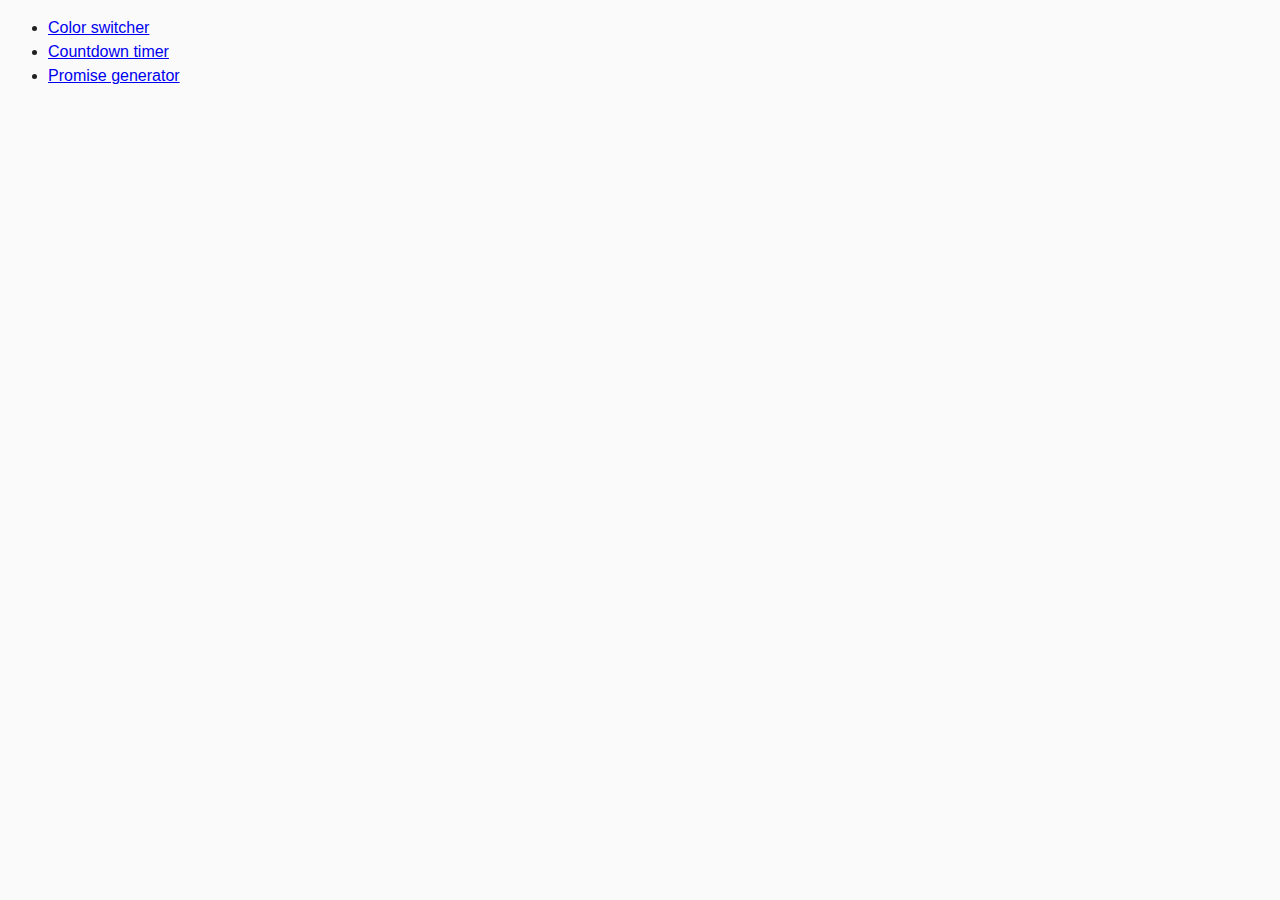
<file: src/index.html>
<!DOCTYPE html>
<html lang="en">
  <head>
    <meta charset="UTF-8" />
    <meta name="viewport" content="width=device-width, initial-scale=1.0" />
    <title>Homework 9</title>
    <link rel="stylesheet" href="css/common.css" />
  </head>
  <body>
    <ul>
      <li><a href="01-color-switcher.html">Color switcher</a></li>
      <li><a href="02-timer.html">Countdown timer</a></li>
      <li><a href="03-promises.html">Promise generator</a></li>
    </ul>
  </body>
</html>
</file>
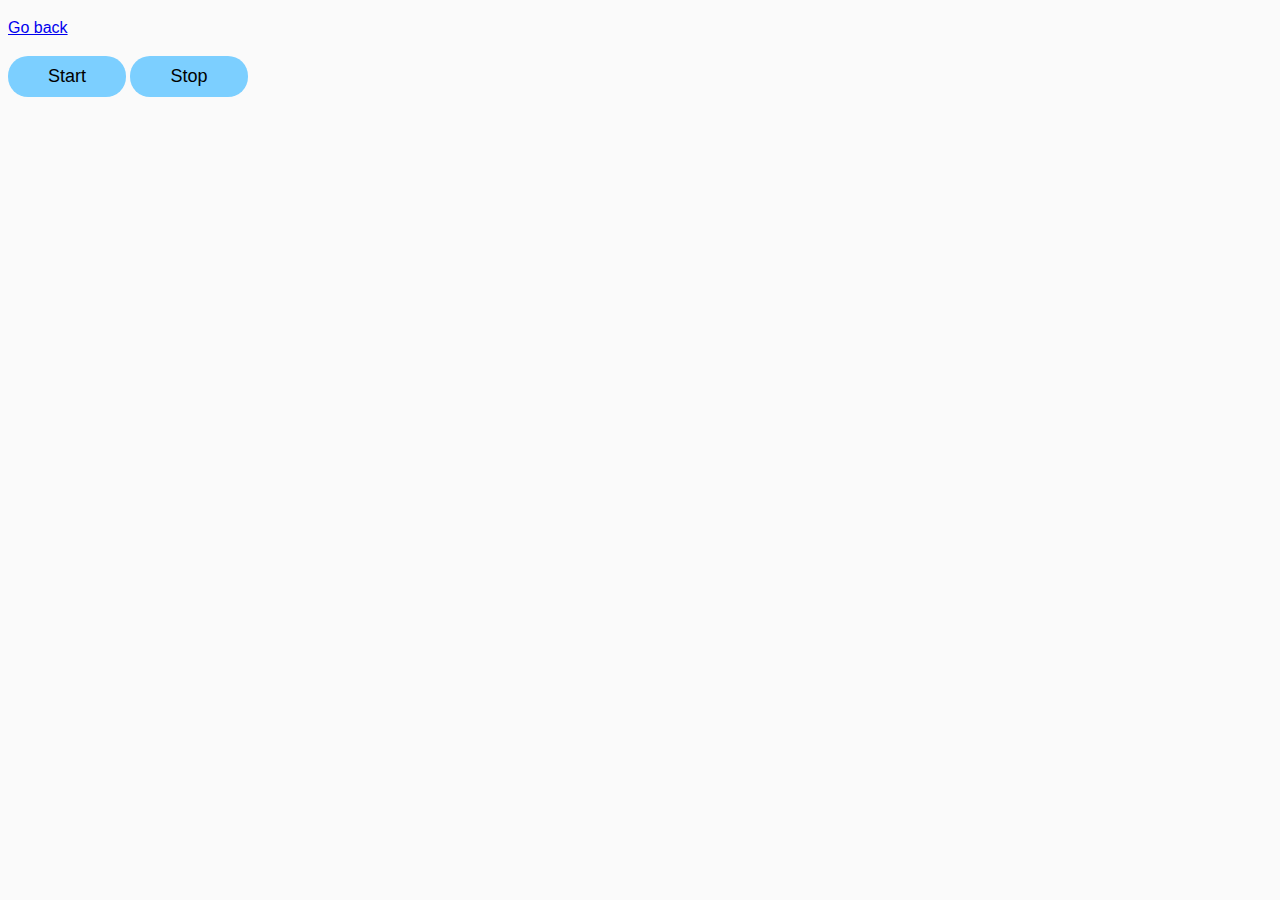
<file: src/01-color-switcher.html>
<!DOCTYPE html>
<html lang="en">
  <head>
    <meta charset="UTF-8" />
    <meta name="viewport" content="width=device-width, initial-scale=1.0" />
    <title>Color switcher</title>
    <link rel="stylesheet" href="css/common.css" />
  </head>
  <body>
    <p><a href="index.html">Go back</a></p>

    <button type="button" data-start>Start</button>
    <button type="button" data-stop>Stop</button>

    <script src="js/01-color-switcher.js"></script>
  </body>
</html>
</file>
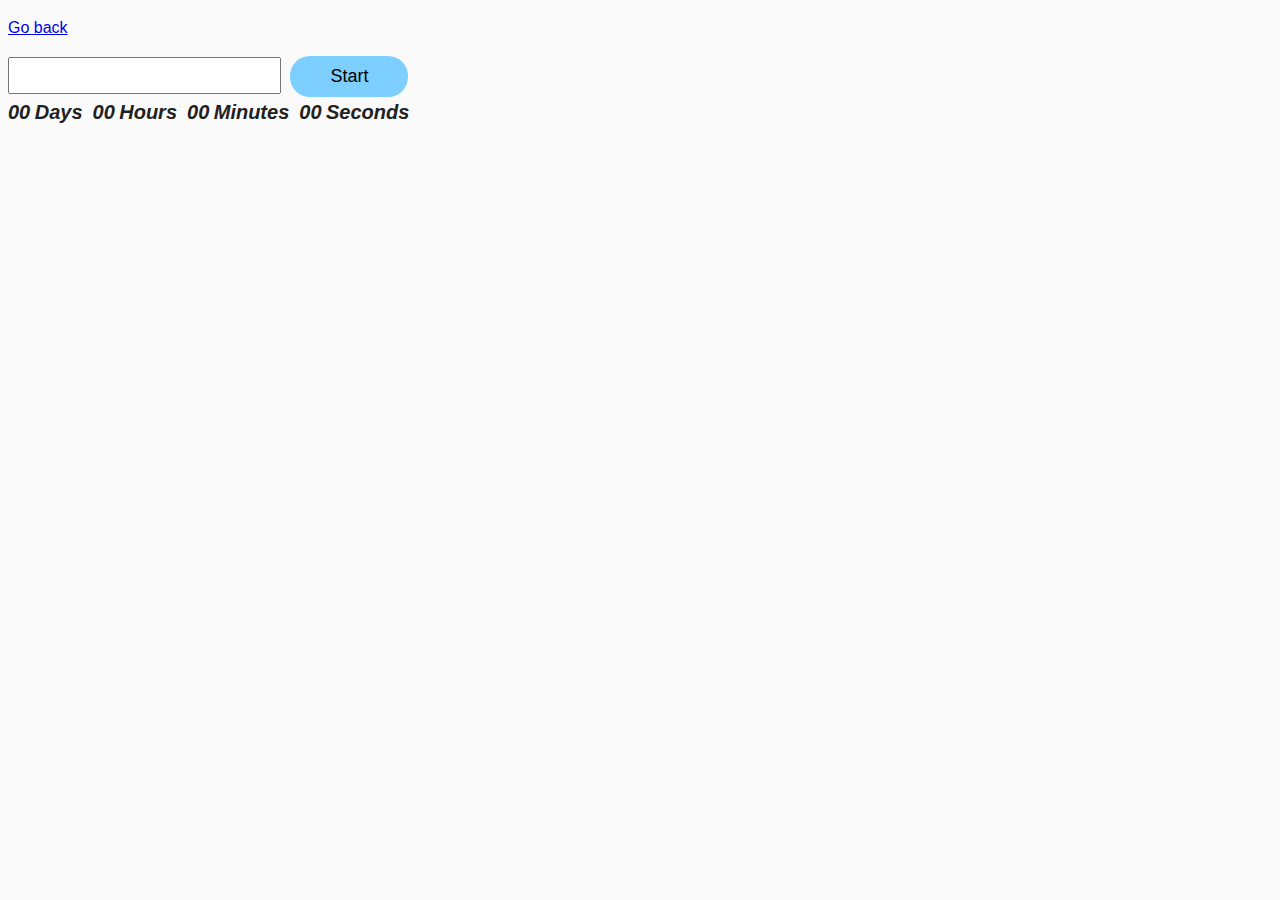
<file: src/02-timer.html>
<!DOCTYPE html>
<html lang="en">
  <head>
    <meta charset="UTF-8" />
    <meta name="viewport" content="width=device-width, initial-scale=1.0" />
    <title>Countdown timer</title>
    <link rel="stylesheet" href="css/common.css" />
  </head>
  <body>
    <p><a href="index.html">Go back</a></p>

    <input type="text" id="datetime-picker" />
    <button type="button" data-start>Start</button>

    <div class="timer">
      <div class="field">
        <span class="value" data-days>00</span>
        <span class="label">Days</span>
      </div>
      <div class="field">
        <span class="value" data-hours>00</span>
        <span class="label">Hours</span>
      </div>
      <div class="field">
        <span class="value" data-minutes>00</span>
        <span class="label">Minutes</span>
      </div>
      <div class="field">
        <span class="value" data-seconds>00</span>
        <span class="label">Seconds</span>
      </div>
    </div>

    <script src="js/02-timer.js"></script>
  </body>
</html>
</file>
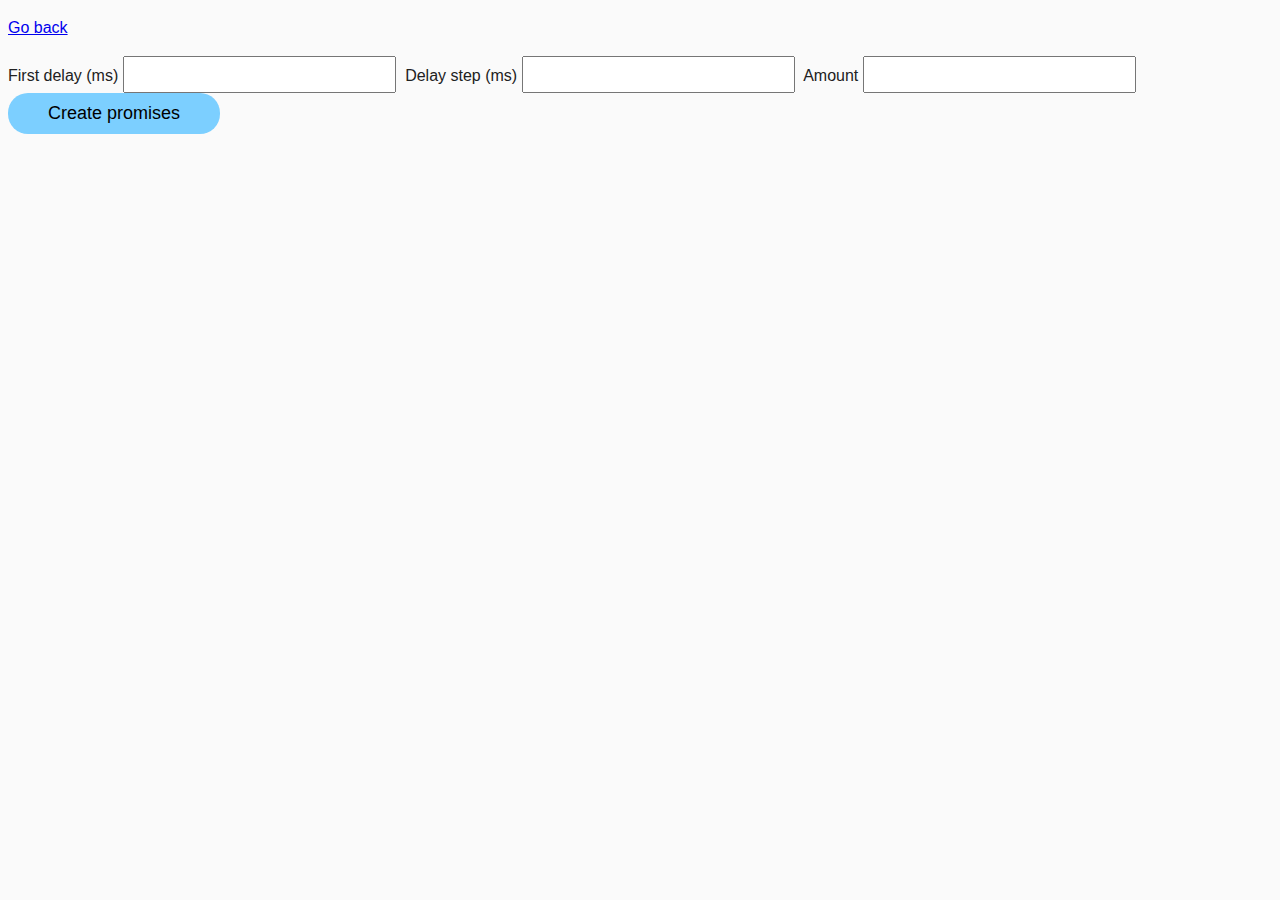
<file: src/03-promises.html>
<!DOCTYPE html>
<html lang="en">
  <head>
    <meta charset="UTF-8" />
    <meta name="viewport" content="width=device-width, initial-scale=1.0" />
    <title>Promise generator</title>
    <link rel="stylesheet" href="css/common.css" />
  </head>
  <body>
    <p><a href="index.html">Go back</a></p>

    <form class="form">
      <label>
        First delay (ms)
        <input type="number" name="delay" required />
      </label>
      <label>
        Delay step (ms)
        <input type="number" name="step" required />
      </label>
      <label>
        Amount
        <input type="number" name="amount" required />
      </label>
      <button type="submit">Create promises</button>
    </form>

    <script src="js/03-promises.js"></script>
  </body>
</html>
</file>
<file: src/css/common.css>
* {
  box-sizing: border-box;
}

body {
  font-family: -apple-system, BlinkMacSystemFont, 'Segoe UI', Roboto, Oxygen-Sans, Ubuntu, Cantarell,
    'Helvetica Neue', sans-serif;
  -webkit-font-smoothing: antialiased;
  -moz-osx-font-smoothing: grayscale;
  background-color: #fafafa;
  color: #212121;
  line-height: 1.5;
}

img {
  display: block;
  max-width: 100%;
}

button {
  border: none;
  border-radius: 20px;
  background-color: rgb(124, 207, 255);
  padding: 10px 40px;
  font-size: 18px;
}

button:focus {
  background-color: rgb(85, 190, 250);
  box-shadow: 2px 2px 2px 1px rgba(0, 0, 255, 0.2);
}

input {
  padding-top: 5px;
  padding-bottom: 5px;
  margin-right: 5px;
  font-size: 20px;
}

span {
  font-size: 20px;
  font-style: italic;
  font-weight: bold;
}

.timer {
  display: flex;
}

.field {
  padding-right: 10px;
}
</file>
